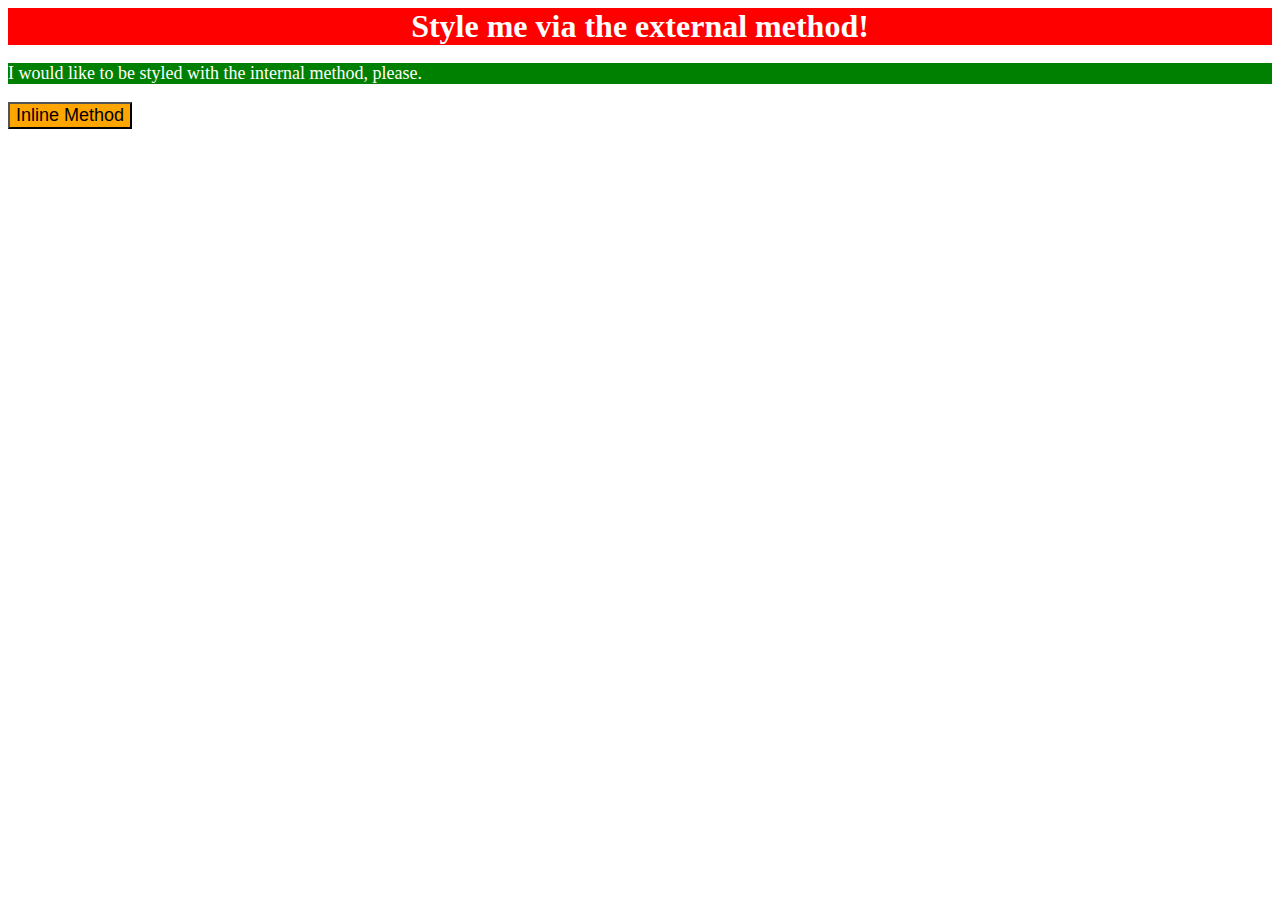
<file: foundations/01-css-methods/index.html>
<!DOCTYPE html>
<html lang="en">
  <head>
    <meta charset="UTF-8">
    <meta http-equiv="X-UA-Compatible" content="IE=edge">
    <meta name="viewport" content="width=device-width, initial-scale=1.0">
    <link rel="stylesheet" href="styles.css">
    <title>Methods for Adding CSS</title>

    <style>
      p {
        color: white;
        background-color: green;
        font-size: 18px;
      }
    </style>
  </head>
  <body>
    <div>Style me via the external method!</div>
    <p>I would like to be styled with the internal method, please.</p>
    <button style="color: black; background-color: orange; font-size: 18px">Inline Method</button>
  </body>
</html>
</file>
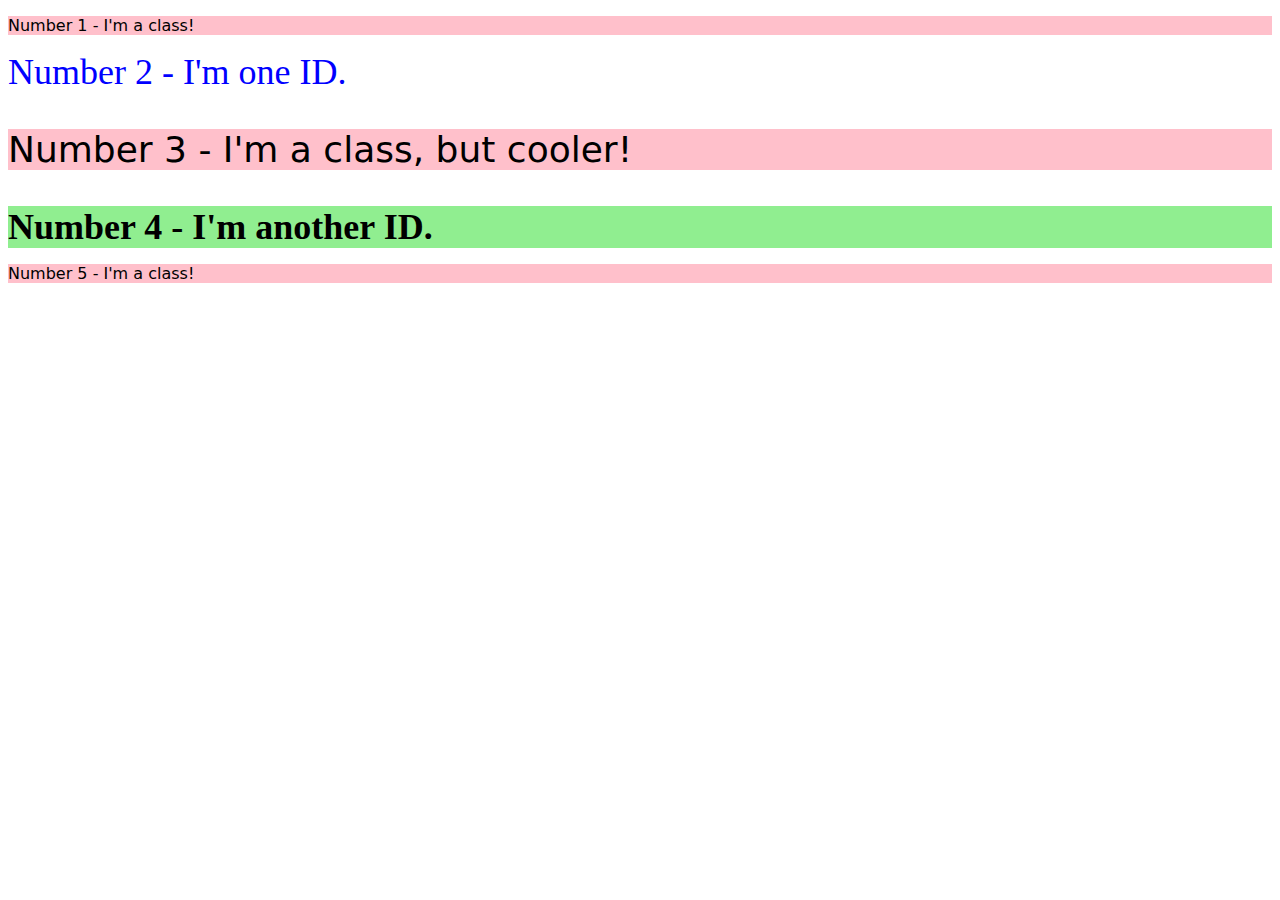
<file: foundations/02-class-id-selectors/index.html>
<!DOCTYPE html>
<html lang="en">
  <head>
    <meta charset="UTF-8">
    <meta http-equiv="X-UA-Compatible" content="IE=edge">
    <meta name="viewport" content="width=device-width, initial-scale=1.0">
    <title>Class and ID Selectors</title>
    <link rel="stylesheet" href="style.css">
  </head>
  <body>
    <p class="odd">Number 1 - I'm a class!</p>
    <div id="number2">Number 2 - I'm one ID.</div>
    <p class="odd" id="number3">Number 3 - I'm a class, but cooler!</p>
    <div id="number4">Number 4 - I'm another ID.</div>
    <p class="odd">Number 5 - I'm a class!</p>
  </body>
</html>
</file>
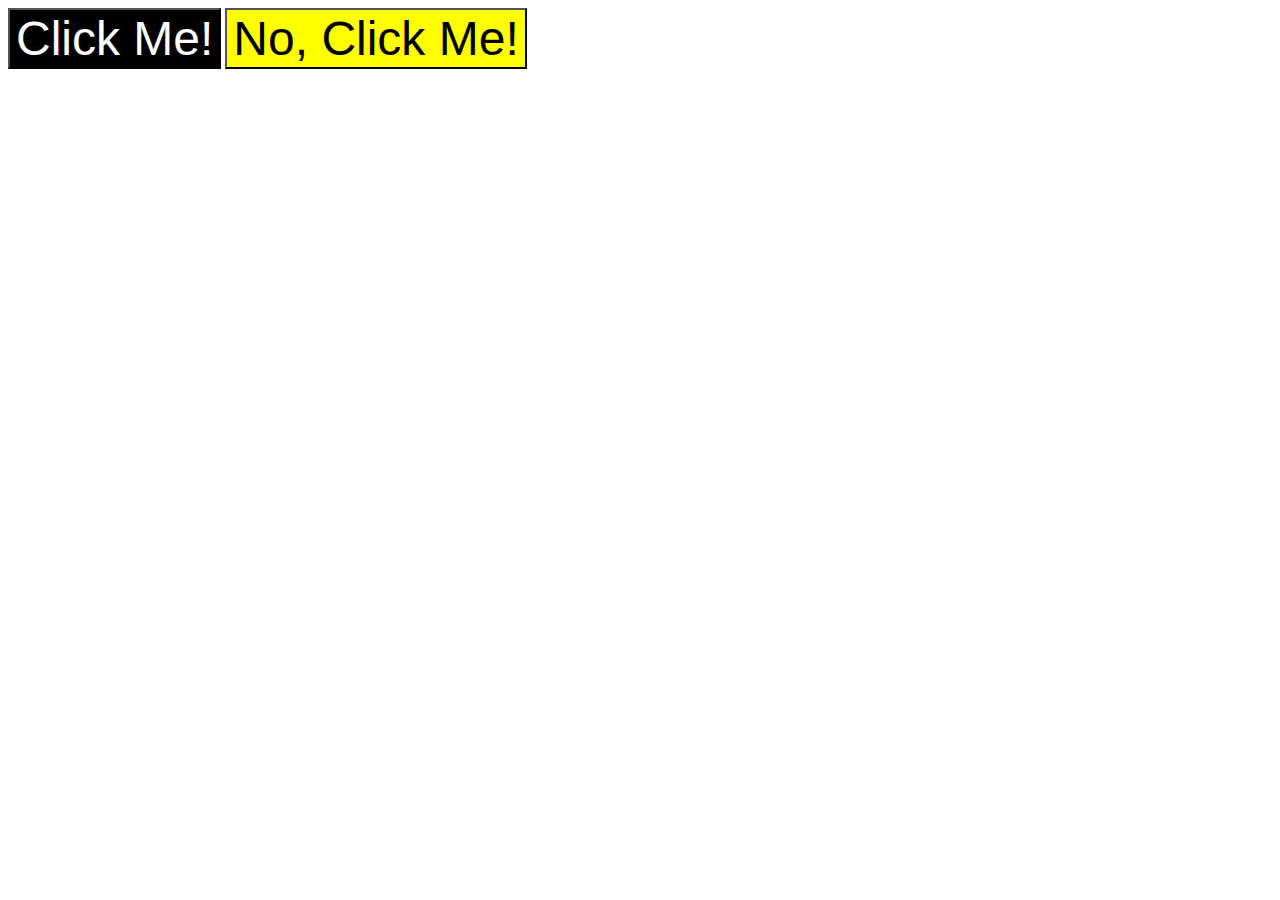
<file: foundations/03-grouping-selectors/index.html>
<!DOCTYPE html>
<html lang="en">
  <head>
    <meta charset="UTF-8">
    <meta http-equiv="X-UA-Compatible" content="IE=edge">
    <meta name="viewport" content="width=device-width, initial-scale=1.0">
    <title>Grouping Selectors</title>
    <link rel="stylesheet" href="style.css">
  </head>
  <body>
    <button class="me">Click Me!</button>
    <button class="no-me">No, Click Me!</button>
  </body>
</html>
</file>
<file: foundations/01-css-methods/styles.css>
/* styles.css */

div {
    color: white;
    background-color: red;
    font-size: 32px;
    font-weight: 700;
    text-align: center;
}
</file>
<file: foundations/02-class-id-selectors/style.css>
.odd{
    background-color: pink;
    font-family: Verdana, "DejaVu Sans", sans-serif
}

#number2{
    color:blue;
    font-size: 36px;
}

#number3{
    font-size: 36px;
}

#number4{
    background-color: lightgreen;
    font-weight: bold;
    font-size: 36px;
}
</file>
<file: foundations/03-grouping-selectors/style.css>
.me, .no-me {
    font-family: Helvetica, 'Times New Roman', sans-serif;
    font-size: 48px;
}

.me {
    background-color: black;
    color: white;
}

.no-me {
    background-color: yellow;
    color: black;
}
</file>
